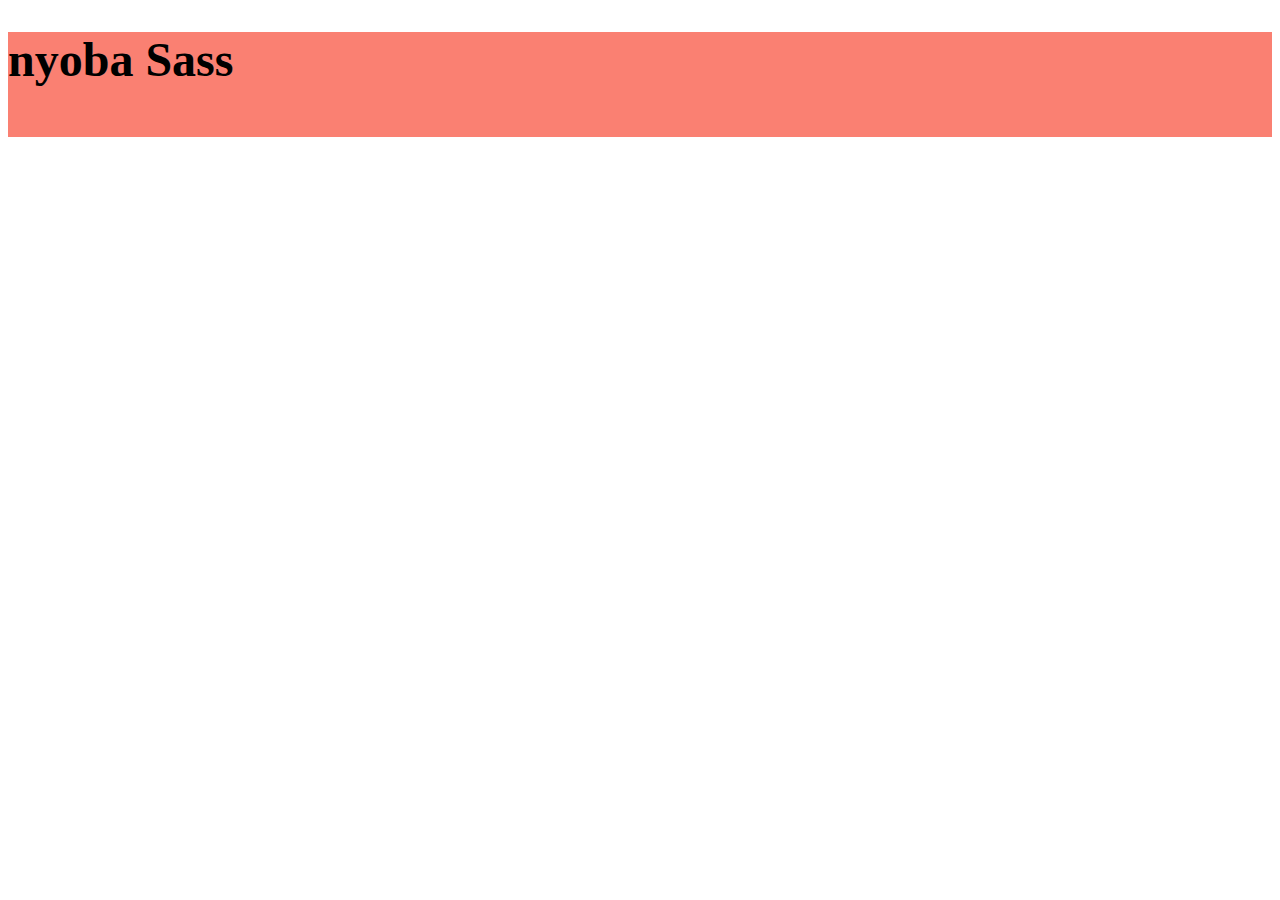
<file: index.html>
<!DOCTYPE html>
<html lang="en">
<head>
    <meta charset="UTF-8">
    <meta name="viewport" content="width=device-width, initial-scale=1.0">
    <link rel="stylesheet" href="main.css">
    <title>coba sass</title>
</head>
<body>
    <header>
        <h1>nyoba Sass</h1>
        <p>Lorem ipsum dolor sit amet consectetur adipisicing elit. Molestiae labore amet delectus cupiditate consectetur,
             minima eveniet vitae. Voluptatem, deserunt voluptate!</p>
    </header>
</body>
</html>
</file>
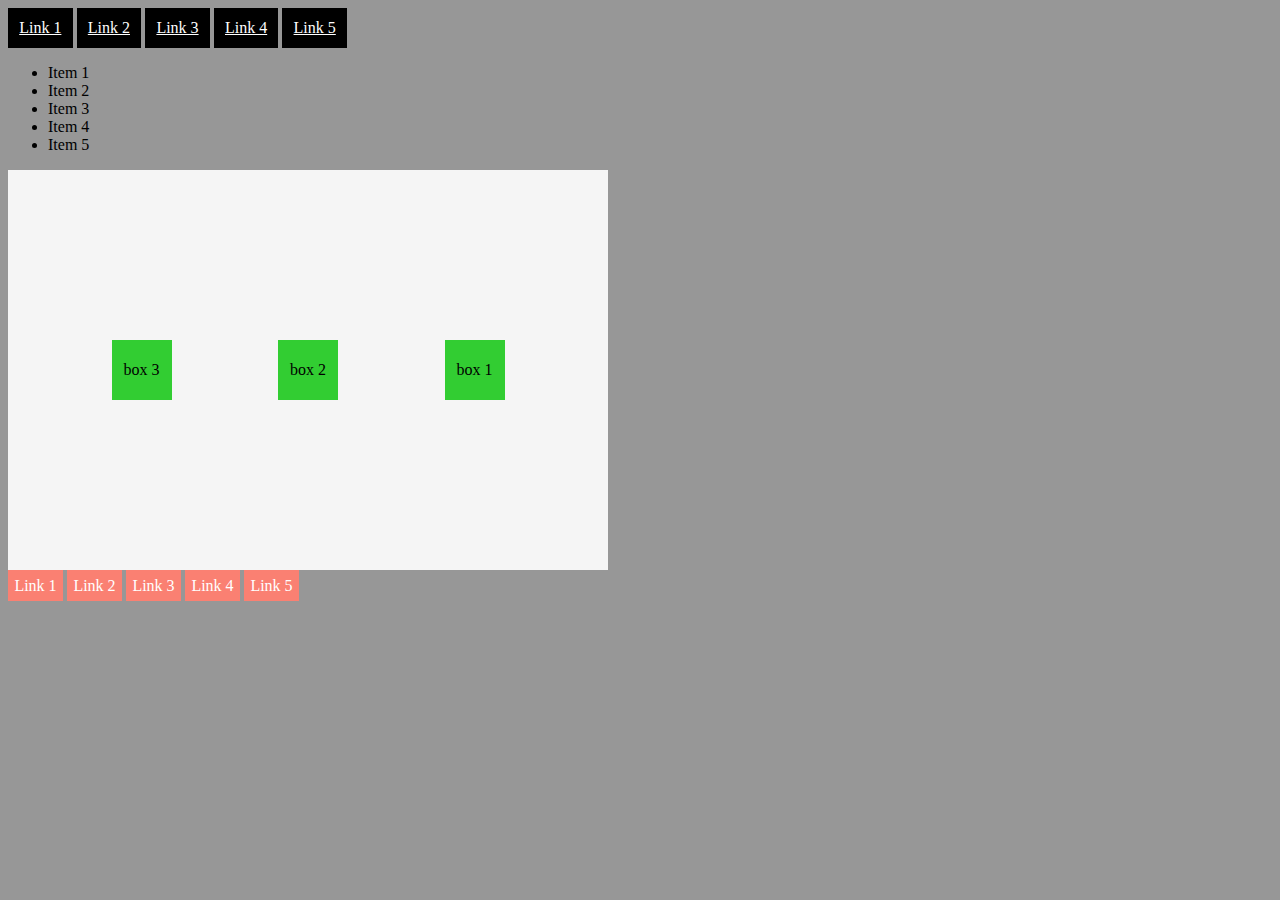
<file: Mixin/index.html>
<!DOCTYPE html>
<html lang="en">
<head>
    <meta charset="UTF-8">
    <meta name="viewport" content="width=device-width, initial-scale=1.0">
    <title>Belajar Mixin</title>
    <link rel="stylesheet" href="../css/main.css">
</head>
<body>
    <div class="header">
        <ul>
            <li><a href="">Link 1</a></li>
            <li><a href="">Link 2</a></li>
            <li><a href="">Link 3</a></li>
            <li><a href="">Link 4</a></li>
            <li><a href="">Link 5</a></li>
        </ul>
    </div>
    <div class="main">
        <ul>
            <li>Item 1</li>
            <li>Item 2</li>
            <li>Item 3</li>
            <li>Item 4</li>
            <li>Item 5</li>
        </ul>
        <div class="container">
            <div class="box">box 1</div>
            <div class="box">box 2</div>
            <div class="box">box 3</div>
        </div>
    </div>
    <div class="footer">
        <ul>
            <li><a href="">Link 1</a></li>
            <li><a href="">Link 2</a></li>
            <li><a href="">Link 3</a></li>
            <li><a href="">Link 4</a></li>
            <li><a href="">Link 5</a></li>
        </ul>
    </div>
</body>
</html>
</file>
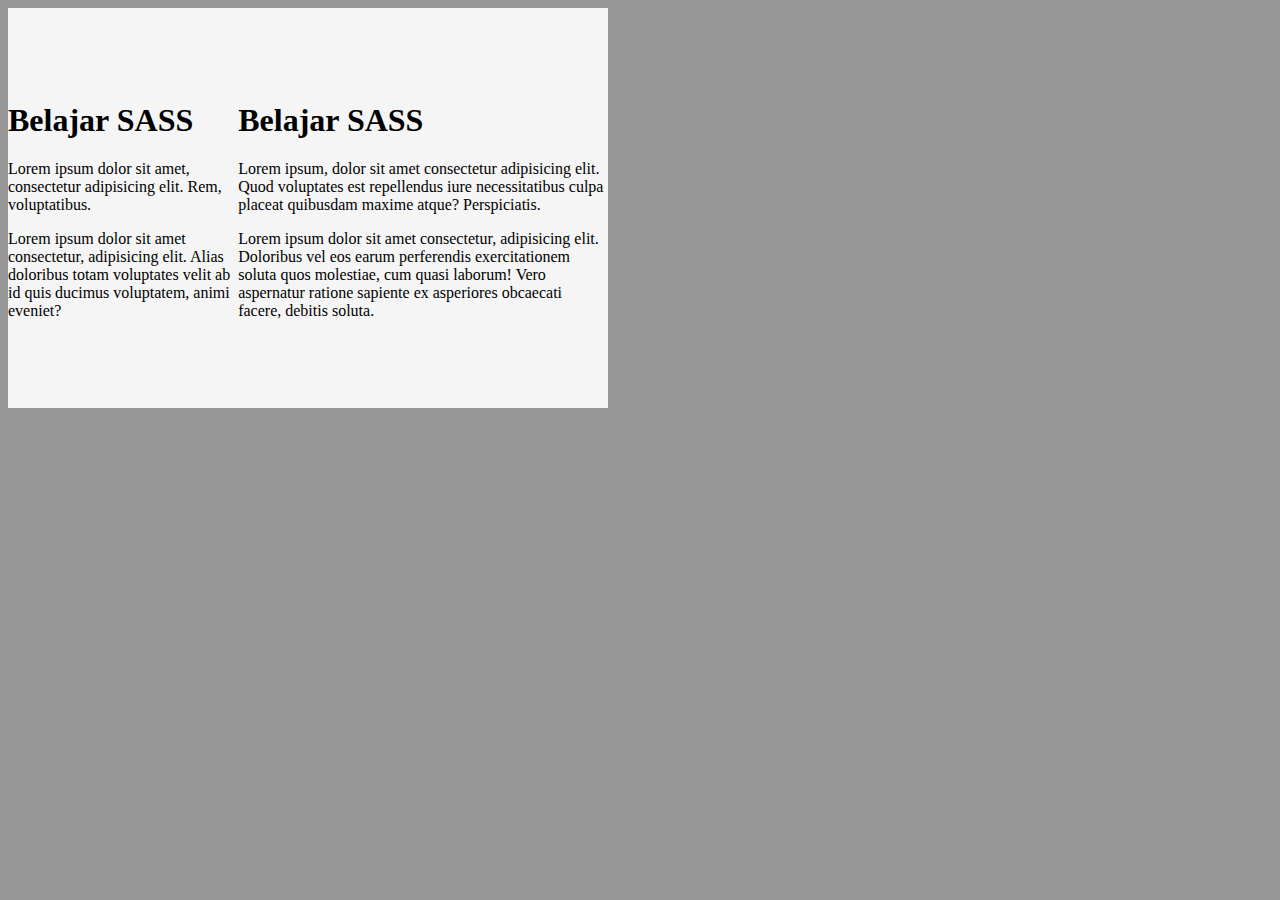
<file: Nesting/index.html>
<!DOCTYPE html>
<html lang="en">
<head>
    <meta charset="UTF-8">
    <meta name="viewport" content="width=device-width, initial-scale=1.0">
    <title>nesting</title>
    <link rel="stylesheet" href="../css/main.css">
</head>
<body>
    <div class="container"> 
        <section class="main">
            <div class="main-heading">
                <h1>Belajar SASS</h1>
            </div>
            <div class="main-paragraph">
                <p>Lorem ipsum, dolor sit amet consectetur adipisicing elit. 
                    Quod voluptates est repellendus iure necessitatibus culpa placeat quibusdam maxime atque? Perspiciatis.</p>
                <p>Lorem ipsum dolor sit amet consectetur, adipisicing elit. Doloribus vel eos earum perferendis exercitationem soluta quos molestiae, cum quasi laborum! Vero aspernatur ratione sapiente ex asperiores obcaecati facere, debitis soluta.</p>
                </div>
        </section>
        <footer> 
            <div class="footer-heading">
                <h1>
                    Belajar SASS
                </h1>
            </div>
            <div class="footer-paragraph">
                <p>Lorem ipsum dolor sit amet, consectetur adipisicing elit. Rem, voluptatibus.</p>
                <p>Lorem ipsum dolor sit amet consectetur, adipisicing elit. Alias doloribus totam voluptates velit ab id quis ducimus voluptatem, animi eveniet?</p>
            </div>
        </footer>
    </div>
</body>
</html>
</file>
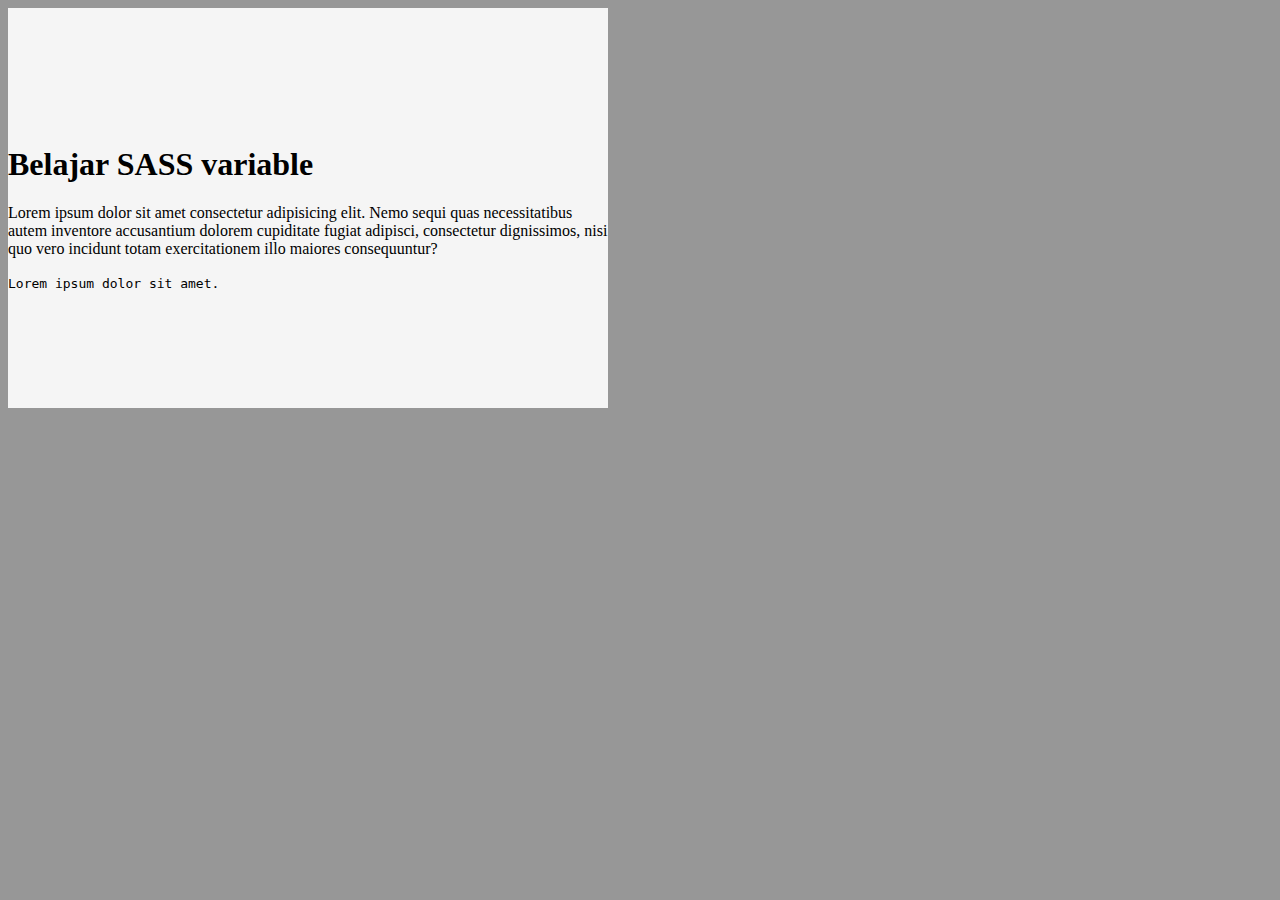
<file: variable/index.html>
<!DOCTYPE html>
<html lang="en">
<head>
    <meta charset="UTF-8">
    <meta name="viewport" content="width=device-width, initial-scale=1.0">
    <title>variable</title>
    <link rel="stylesheet" href="../css/main.css">
</head>
<body>
    <div class="container">
        <div class="header">
            <h1>Belajar SASS variable</h1>
            <p>
                Lorem ipsum dolor sit amet consectetur adipisicing elit. Nemo sequi quas necessitatibus autem inventore accusantium dolorem cupiditate fugiat adipisci, consectetur dignissimos, nisi quo vero incidunt totam exercitationem illo maiores consequuntur?
            </p>
            <code>Lorem ipsum dolor sit amet.</code>
        </div>
    </div>
</body>
</html>
</file>
<file: main.css>
header {
  background-color: salmon;
}
header h1 {
  font-size: 3rem;
}
header p {
  color: salmon;
}/*# sourceMappingURL=main.css.map */
</file>
<file: css/main.css>
body {
  background-color: #979797;
}

.header ul {
  margin: 0;
  padding: 0;
  list-style: none;
}
.header ul li {
  display: inline-block;
}
.header ul li {
  background-color: black;
  padding: 0.7em;
}
.header ul li a {
  color: white;
}

.footer ul {
  margin: 0;
  padding: 0;
  list-style: none;
}
.footer ul li {
  display: inline-block;
}
.footer ul li {
  padding: 0.4em;
  background-color: salmon;
}
.footer ul li a {
  color: white;
  text-decoration: none;
}

.container {
  display: flex;
  justify-content: space-evenly;
  align-items: center;
  gap: 3px;
  flex-direction: row-reverse;
  width: 600px;
  height: 400px;
  background-color: whitesmoke;
}
.container .box {
  width: 60px;
  height: 60px;
  background-color: limegreen;
  text-align: center;
  line-height: 60px;
}/*# sourceMappingURL=main.css.map */
</file>
